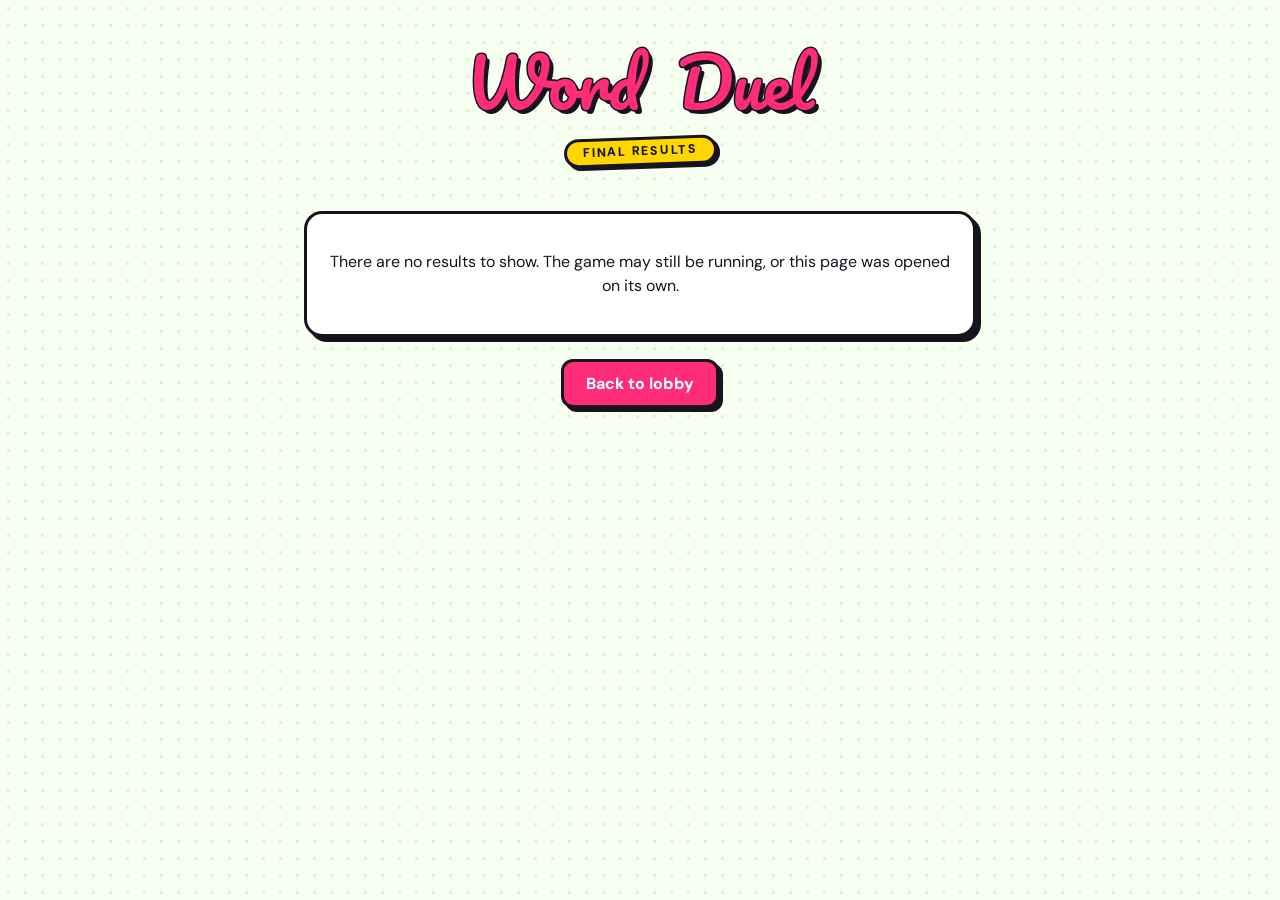
<file: static/results.html>
<!doctype html>
<html lang="en">

<head>
    <meta charset="utf-8">
    <meta name="viewport" content="width=device-width, initial-scale=1">
    <title>Word Duel – Results</title>
    <link rel="preconnect" href="https://fonts.googleapis.com">
    <link rel="preconnect" href="https://fonts.gstatic.com" crossorigin>
    <link
        href="https://fonts.googleapis.com/css2?family=Bricolage+Grotesque:opsz,wght@12..96,700;12..96,800&family=DM+Sans:wght@400;500;700&family=IBM+Plex+Mono:wght@500;600&family=Pacifico&display=swap"
        rel="stylesheet">
    <style>
        :root {
            color-scheme: light;
            --bg: #f7fff0;
            --paper: #ffffff;
            --ink: #17131f;
            --muted: #5d6a63;
            --dots: #dcf3cc;
            --yellow: #ffd600;
            --cyan: #00d1ff;
            --t0: #ff2d78;
            --t1: #0a7ad6;
            --t2: #00a86b;
            --t3: #8a3cff;
            --f-display: 'Bricolage Grotesque', system-ui, sans-serif;
            --f-body: 'DM Sans', system-ui, sans-serif;
            --f-mono: 'IBM Plex Mono', ui-monospace, Consolas, monospace;
        }

        * {
            box-sizing: border-box;
        }

        [hidden] {
            display: none !important;
        }

        body {
            margin: 0;
            min-width: 320px;
            min-height: 100vh;
            color: var(--ink);
            font: 16px/1.5 var(--f-body);
            background: radial-gradient(var(--dots) 1.7px, transparent 1.9px) 0 0 / 17px 17px, var(--bg);
        }

        main {
            width: min(720px, 100%);
            margin: 0 auto;
            padding: clamp(20px, 5vw, 48px) clamp(12px, 4vw, 24px) 48px;
            display: grid;
            gap: 22px;
            justify-items: center;
        }

        h1.logo {
            margin: 0;
            color: var(--t0);
            font: 400 clamp(2.6rem, 9vw, 4.2rem)/1 'Pacifico', cursive;
            -webkit-text-stroke: 3px var(--ink);
            paint-order: stroke fill;
            text-shadow: 4px 4px 0 var(--ink);
            text-align: center;
        }

        .sticker {
            margin: 0;
            padding: 3px 16px;
            background: var(--yellow);
            border: 3px solid var(--ink);
            border-radius: 999px;
            box-shadow: 3px 3px 0 var(--ink);
            font: 800 .78rem/1.4 var(--f-body);
            letter-spacing: .14em;
            text-transform: uppercase;
            transform: rotate(-2deg);
        }

        .headline {
            width: 100%;
            text-align: center;
            display: grid;
            gap: 4px;
        }

        .headline h2 {
            margin: 0;
            font: 800 clamp(1.6rem, 6vw, 2.4rem)/1.15 var(--f-display);
        }

        .headline p {
            margin: 0;
            color: var(--muted);
            font-weight: 500;
        }

        ol.board {
            list-style: none;
            margin: 0;
            padding: 0;
            width: 100%;
            display: grid;
            gap: 14px;
        }

        .row {
            display: grid;
            grid-template-columns: auto minmax(0, 1fr) auto;
            align-items: center;
            gap: 14px;
            padding: 14px 16px;
            background: var(--paper);
            border: 3px solid var(--ink);
            border-radius: 18px;
            box-shadow: 5px 5px 0 var(--tc);
        }

        .row.me {
            background: #fff7c2;
        }

        .row.first {
            padding: 20px 18px;
            border-radius: 22px;
            box-shadow: 7px 7px 0 var(--tc);
        }

        .pos {
            display: grid;
            place-items: center;
            min-width: 3.2rem;
            height: 3.2rem;
            padding: 0 .5rem;
            border: 3px solid var(--ink);
            border-radius: 14px;
            background: var(--paper);
            font: 800 1.2rem/1 var(--f-display);
            box-shadow: 2px 2px 0 var(--ink);
        }

        .first .pos {
            min-width: 4rem;
            height: 4rem;
            background: var(--yellow);
            font-size: 1.5rem;
        }

        .r2 .pos {
            background: var(--cyan);
        }

        .name {
            min-width: 0;
            overflow-wrap: anywhere;
        }

        .name b {
            display: block;
            color: var(--tct, var(--ink));
            font: 800 1.15rem/1.2 var(--f-display);
        }

        .first .name b {
            font-size: 1.4rem;
        }

        .name small {
            display: block;
            color: var(--muted);
            font-size: .85rem;
        }

        .score {
            text-align: right;
        }

        .score strong {
            display: block;
            color: var(--tct, var(--ink));
            font: 800 1.7rem/1 var(--f-display);
            font-variant-numeric: tabular-nums;
        }

        .score span {
            display: block;
            margin-top: 3px;
            color: var(--muted);
            font: 500 .78rem var(--f-mono);
        }

        .t0 {
            --tc: var(--t0);
            --tct: #d4125d;
        }

        .t1 {
            --tc: var(--t1);
            --tct: #0a62ad;
        }

        .t2 {
            --tc: var(--t2);
            --tct: #00805a;
        }

        .t3 {
            --tc: var(--t3);
            --tct: #6a22d6;
        }

        .btn {
            min-height: 44px;
            padding: .7rem 1.4rem;
            border: 3px solid var(--ink);
            border-radius: 12px;
            background: var(--t0);
            color: #fff;
            font: 800 1rem var(--f-body);
            box-shadow: 4px 4px 0 var(--ink);
            text-decoration: none;
            cursor: pointer;
            transition: transform .12s ease, box-shadow .12s ease;
        }

        .btn:hover {
            transform: translate(-1px, -1px);
            box-shadow: 5px 5px 0 var(--ink);
        }

        .btn:active {
            transform: translate(3px, 3px);
            box-shadow: 1px 1px 0 var(--ink);
        }

        .empty {
            padding: 20px;
            background: var(--paper);
            border: 3px solid var(--ink);
            border-radius: 18px;
            box-shadow: 5px 5px 0 var(--ink);
            text-align: center;
        }

        @media (max-width: 480px) {
            .row {
                grid-template-columns: auto minmax(0, 1fr);
            }

            .score {
                grid-column: 1 / -1;
                display: flex;
                align-items: baseline;
                justify-content: space-between;
                text-align: left;
            }

            .score span {
                margin: 0;
            }
        }

        @media (prefers-reduced-motion: reduce) {
            .btn {
                transition: none;
            }
        }
    </style>
</head>

<body>
    <main>
        <h1 class="logo">Word&nbsp;&nbsp;Duel</h1>
        <p class="sticker">Final results</p>

        <section class="headline" id="headline" hidden>
            <h2 id="title"></h2>
            <p id="sub"></p>
        </section>

        <ol class="board" id="board"></ol>

        <div class="empty" id="empty" hidden>
            <p>There are no results to show. The game may still be running, or this page was opened on its own.</p>
        </div>

        <a class="btn" id="lobby" href="/">Back to lobby</a>
    </main>

    <script>
        /* The game page saves the final state under "wd-results" and sends everyone here. */
        (function () {
            var NAMES = ['Pink', 'Blue', 'Green', 'Purple'];
            var $ = function (id) { return document.getElementById(id); };

            function ordinal(n) {
                var s = ['th', 'st', 'nd', 'rd'], v = n % 100;
                return n + (s[(v - 20) % 10] || s[v] || s[0]);
            }
            function fmt(sec) {
                sec = Math.max(0, Math.floor(sec));
                return Math.floor(sec / 60) + ':' + String(sec % 60).padStart(2, '0');
            }

            var R = null;
            try { R = JSON.parse(sessionStorage.getItem('wd-results')); } catch (e) { }
            if (!R || !R.ranking || !R.ranking.length) { $('empty').hidden = false; return; }

            var solo = R.mode === 'solo', teams = R.mode === 'teams';
            var members = function (t) {
                var x = (R.teams || []).filter(function (q) { return q.team === t; })[0];
                return x ? x.members : [];
            };
            var label = function (t) { return teams ? NAMES[t] + ' team' : (members(t)[0] || NAMES[t]); };
            var mine = R.ranking.filter(function (r) { return r.team === R.myTeam; })[0];

            // headline
            if (solo) {
                $('title').textContent = mine && mine.done ? 'All words found in ' + fmt(mine.at) : "Time's up";
                $('sub').textContent = mine && mine.done ? '' : 'You found ' + (mine ? mine.found : 0) + ' of ' + R.total + ' words.';
            } else if (mine) {
                $('title').textContent = (teams ? 'Your team finished ' : 'You finished ') + ordinal(mine.rank);
                $('sub').textContent = R.timeUp ? "Time's up after " + fmt(R.elapsed) + '.' : 'Every team found every word in ' + fmt(R.elapsed) + '.';
            }
            $('headline').hidden = !mine;

            // ranking (solo shows just the one row)
            var list = $('board');
            R.ranking.forEach(function (r) {
                var li = document.createElement('li');
                li.className = 'row t' + r.team + (r.team === R.myTeam ? ' me' : '') + (r.rank === 1 ? ' first' : '') + (r.rank === 2 ? ' r2' : '');

                var pos = document.createElement('div');
                pos.className = 'pos';
                pos.textContent = solo ? '' : ordinal(r.rank);
                if (solo) pos.hidden = true;

                var name = document.createElement('div');
                name.className = 'name';
                var b = document.createElement('b');
                b.textContent = label(r.team) + (r.team === R.myTeam && !solo ? ' (you)' : '');
                name.appendChild(b);
                if (teams && members(r.team).length) {
                    var s = document.createElement('small');
                    s.textContent = members(r.team).join(' & ');
                    name.appendChild(s);
                }

                var score = document.createElement('div');
                score.className = 'score';
                var big = document.createElement('strong');
                big.textContent = r.found + '/' + R.total;
                var small = document.createElement('span');
                small.textContent = r.done ? 'all words in ' + fmt(r.at)
                    : r.found ? 'last word at ' + fmt(r.at) : 'no words found';
                score.append(big, small);

                li.append(pos, name, score);
                list.appendChild(li);
            });
            if (solo) list.querySelector('.row').style.gridTemplateColumns = 'minmax(0, 1fr) auto';

            // the finished game is over: don't offer to rejoin it from the lobby
            $('lobby').addEventListener('click', function () {
                try { sessionStorage.removeItem('wd-results'); sessionStorage.removeItem('wd-session'); } catch (e) { }
            });
        })();
    </script>
</body>

</html>
</file>
